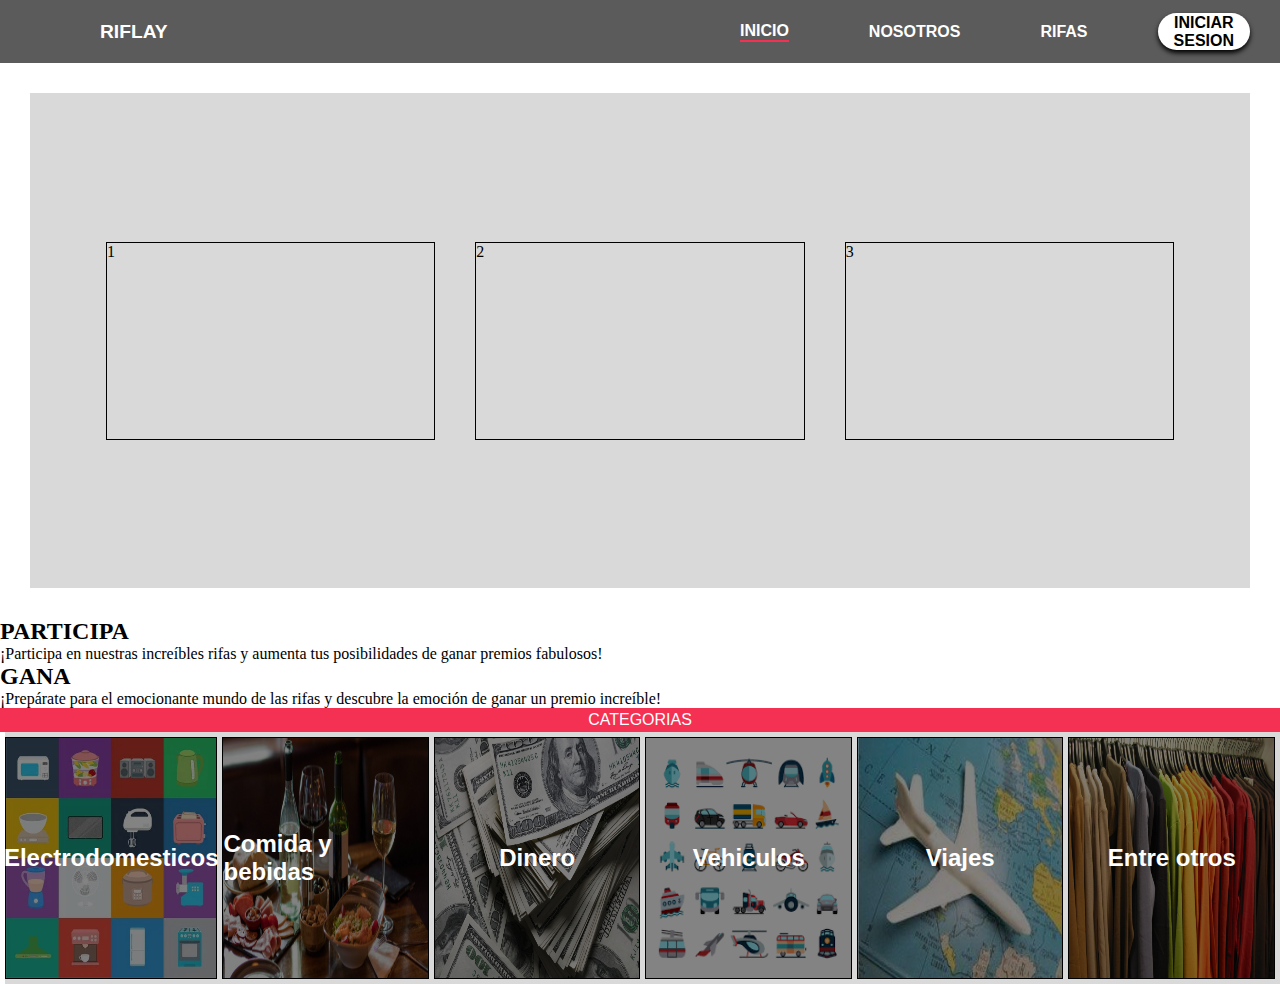
<file: index.html>
<!DOCTYPE html>
<html lang="en">
<head>
    <meta charset="UTF-8">
    <meta http-equiv="X-UA-Compatible" content="IE=edge">
    <meta name="viewport" content="width=device-width, initial-scale=1.0">
    <link rel="stylesheet" href="style.css">
    <title>RIFLAY</title>
</head>
<body>
    <header>
        <nav>
            <ul class="navegacion">
                <div class="riflay">
                <li>RIFLAY</li>
                </div>
                <li class="inicio">INICIO</li>
                <li>NOSOTROS</li>
                <li>RIFAS</li>
                <div class="boton_sesion">
                <li class="boton_sesion_texto">INICIAR SESION</li>
                </div>
            </ul>
        </nav>
    </header>
    <main class="contenedor_anuncio">
        <section class="anuncio">
            1
        </section>
        <section class="anuncio">
            2
        </section>
        <section class="anuncio">
            3
        </section>
    </main>
    <section class="informacion">
        <div class="texto_info1">
        <h2>PARTICIPA</h2>
        <p>¡Participa en nuestras increíbles rifas y aumenta tus posibilidades de ganar premios fabulosos!</p>
        </div>
        <div class="texto_info2">
        <h2>GANA</h2> 
        <p>¡Prepárate para el emocionante mundo de las rifas y descubre la emoción de ganar un premio increíble!</p> 
        </div>
    </section>
    <section class="seccion_categorias">
        <h2 class="titulo_cate">CATEGORIAS</h2>
        <div class="contenedor_categorias">
        <article class="categoria fondo_ele">
            <p class="text_cate">Electrodomesticos</p>
        </article>
        <article class="categoria fondo_comida">
            <p class="text_cate">Comida y bebidas</p>
        </article>
        <article class="categoria fondo_din">
            <p class="text_cate">Dinero</p>
        </article>
        <article class="categoria fondo_vehi">
            <p class="text_cate">Vehiculos</p>
        </article>
        <article class="categoria fondo_viajes">
            <p class="text_cate">Viajes</p>
        </article>
        <article class="categoria fondo_otros">
            <p class="text_cate">Entre otros</p>
        </article>
        </div>
    </section>
</body>
</html>
</file>
<file: style.css>
:root {
    --colorgris: #5B5B5B;
    --colorgrisclaro: #D9D9D9;
    --colorrojo: #F43053;
    --fuente_subtitulofont-family: 'IBM Plex Sans Thai', sans-serif;
}
* {
    margin: 0;
    box-sizing: border-box;
}
header {
    height: 7vh;
    background-color: var(--colorgris);
}
li {
    list-style: none;
    margin: 0px 40px;
    color: white; 
}
.inicio {
    border-bottom: 2px solid var(--colorrojo);
    /* text-decoration: underline;
    text-decoration-color: var(--colorrojo); */
}
nav {
    height: 100%;
}
.navegacion {
    height: 100%;
    display: flex;
    align-items: center;
    justify-content: flex-end;
    padding: 0;
    font-family: var(--fuente_subtitulofont-family);
    font-weight:bold;
}
.riflay {
    height: 100%;
    width: 100%;
    display: flex;
    align-items: center;
    justify-content: flex-start;
    font-size:larger;
    margin: 0px 60px;
}
.boton_sesion {
    display: flex;
    align-items: center;
    justify-content: center;
    width: 15%;
    height: 60%;
    padding: 5px;
    margin: 0px 30px;
    background-color: white;
    border-radius: 25px;
    text-align:center;
    box-shadow: 0px 3px 5px 0px black;
    
}
.boton_sesion_texto {
    color: black;
    margin: 0px 10px;
}
.contenedor_anuncio {
    box-sizing: border-box;
    background-color: var(--colorgrisclaro);
    height: 55vh;
    margin: 30px;
    display: flex;
    flex-flow: wrap;
    justify-content: center;
    align-items: center;
}
.anuncio {
    border: 1px solid black;
    width: 27%;
    height: 40%;
    margin: 20px;
}
.seccion_categorias {
    height: 28vh;
}
.titulo_cate {
    color: white;
    background-color: var(--colorrojo);
    text-align: center;
    font-family: var(--fuente_subtitulofont-family);
    font-weight:lighter;
    font-size:inherit;
    padding: 3px;
}
.contenedor_categorias {
    display: flex;
    background-color: var(--colorgrisclaro);
    height: 100%;
    padding-bottom: 5px;
    margin:0px 0px 0px 5px;
}
.categoria {
    box-sizing: border-box;
    background-color: var(--colorgris);
    width: 16.666%;
    border: 1px solid black;
    display: flex;
    justify-content: center;
    align-items: center;
    margin: 5px 5px 0px 0px;
    transition: 0.3s ease;
}
.categoria:hover {
    transform: scale(0.95);
    border-radius: 5%;
}
.fondo_ele {
    background-image: url(img/electrodomesticos.png);
    background-repeat:round;
}
.fondo_comida {
    background-image: url(img/comida.png);
    background-repeat:round;
}
.fondo_din {
    background-image: url(img/dinero.png);
    background-repeat:round;
}
.fondo_vehi {
    background-image: url(img/vehiculos.png);
    background-repeat:round;
}
.fondo_viajes {
    background-image: url(img/viajes.png);
    background-repeat:round;
}
.fondo_otros {
    background-image: url(img/otros.png);
    background-repeat:round;
}

.text_cate {
    font-family: var(--fuente_subtitulofont-family);
    color: white;
    font-size: 150%;
    font-weight:bold;
}
</file>
